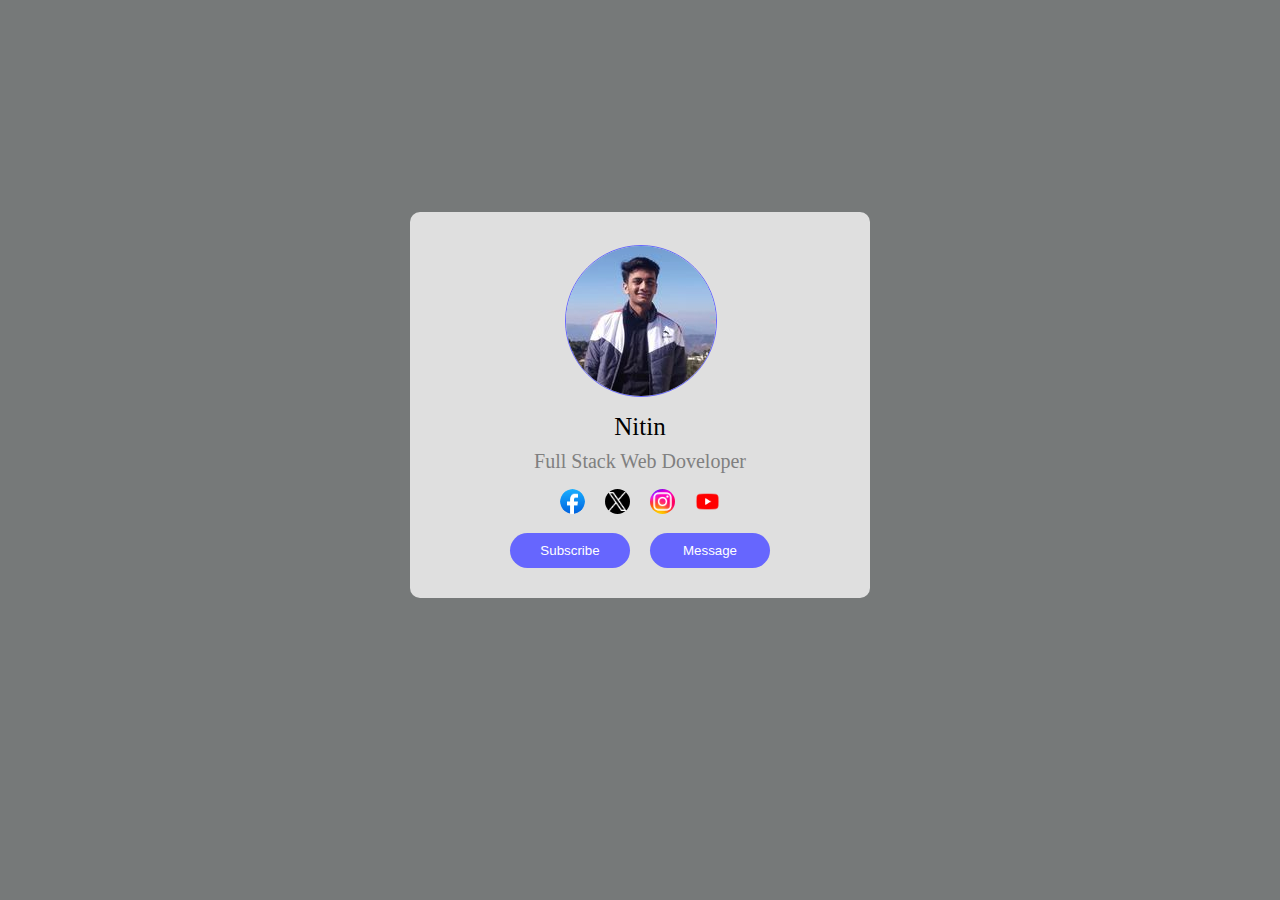
<file: index.html>
<!DOCTYPE html>
<html>
    <head>
        <title>My profile</title>
        <link rel="stylesheet" href="styles.css">   
     
    </head>
    <body>
        <div class="profile-box">
            <div class="image">
                <img class="profile-img" src="logos/cardpic.jpg">
            </div>
            <div class="text-data">
                <p class="job">Nitin</p>
                <p class="name">Full Stack Web Doveloper</p>  
            </div>
            <div class="handles">
         
                    <div>
                        <img class="fb-logo"  src="logos/facebook.png">
                    </div>
                           
                <div onclick="openInNewTab
                ('https://twitter.com/nitinku22981012')">
                    <img class="x-logo" src="logos/twitter.png">
                </div>
                <div onclick="openInNewTab
                ('https://www.instagram.com/nitin.i_/')">
                    <img class="insta-logo" src="logos/insta.png">
                </div>
                <div>
                    <img class="yt-logo" src="logos/yt.png" href="www.youtube.com">
                </div>
            </div>

            <div class="buttons">
                <div class="subs-div">      
                     <button class="Subscribe-button" 
                     onclick="openInNewTab
                     ('https://www.youtube.com/channel/UC3OMh8IHjJEOmJwaUhJZHKQ')">
                     Subscribe</button>
                </div>

                <div class="message-div">
                    <button class="message-button"
                    onclick="openInNewTab
                    ('https://www.instagram.com/nitin.i_/')">
                    Message</button>
                </div>
                
            </div>
        </div>
        <script>
            function openInNewTab(url) {
              // Open the link in a new tab
              window.open(url, '_blank');
            }
          </script>

    </body>
</html>
</file>
<file: styles.css>
*{
    margin: 0;
    padding: 0;
}
.image{
    position: relative;
    width: 150px;
    height: 150px;
    border-radius: 100px;
    padding: 3px;
  
}
.profile-img{
    border-radius: 100px;
    height: 100%;
    width: 100%;
    border-color:rgb(102, 102, 254);
    border-width: 1.5px;
    border-style: solid;
    object-fit: cover;
}
body{
    height: 90vh;
    display: flex;
    justify-content:center;
    align-items: center;
    background-color:rgb(118, 121, 121);

}
.profile-box{
    display: flex;
    align-items: center;
    justify-content: center;
    flex-direction: column;
    padding: 30px;

    background-color: rgba(245, 245, 245, 0.825);
    max-width: 400px;
    width: 100%;
    border-radius: 10px;
}
.text-data{
    display: flex;
    align-items: center;
    justify-content: center;
    flex-direction: column;
    font-style: bold;
    margin: 11px;
    font-size: large;

}
.job{
    font-size: 25px;
    font-weight: 500;
    margin: 4px;
}
.name{
    margin: 5px;
    font-size: 20px;
    font-weight: 400;
    color: gray;

}
.handles{
    width: 40%;
    display: flex;
    align-items: center;
    justify-content: space-between;
    margin-bottom: 10px;
}
.fb-logo, .insta-logo, .x-logo, .yt-logo{
    border-radius: 100px;
    cursor: pointer;
    height: 25px;
    width: 25px;
}
.buttons{
    display: flex;
    width: 65%;
    justify-content: space-between;
    margin-top: 5px;
}

    .Subscribe-button{
        color: white;
        background-color: rgb(102, 102, 254);
        border: none;
        height: 35px;
        width: 120px;
        border-radius: 100px;
        cursor: pointer;
    }
    .Subscribe-button:hover{
        opacity: 0.88;
    }
    .Subscribe-button:active{
        opacity: 0.7;
    }

    .message-button{
        color: white;
        background-color: rgb(102, 102, 254);
        border: none;
        height: 35px;
        width: 120px;
        border-radius: 100px;
        cursor: pointer;
    }
    .message-button:hover{
        opacity: 0.88;
    }
    .message-button:active{
        opacity: 0.7;
    }
</file>
